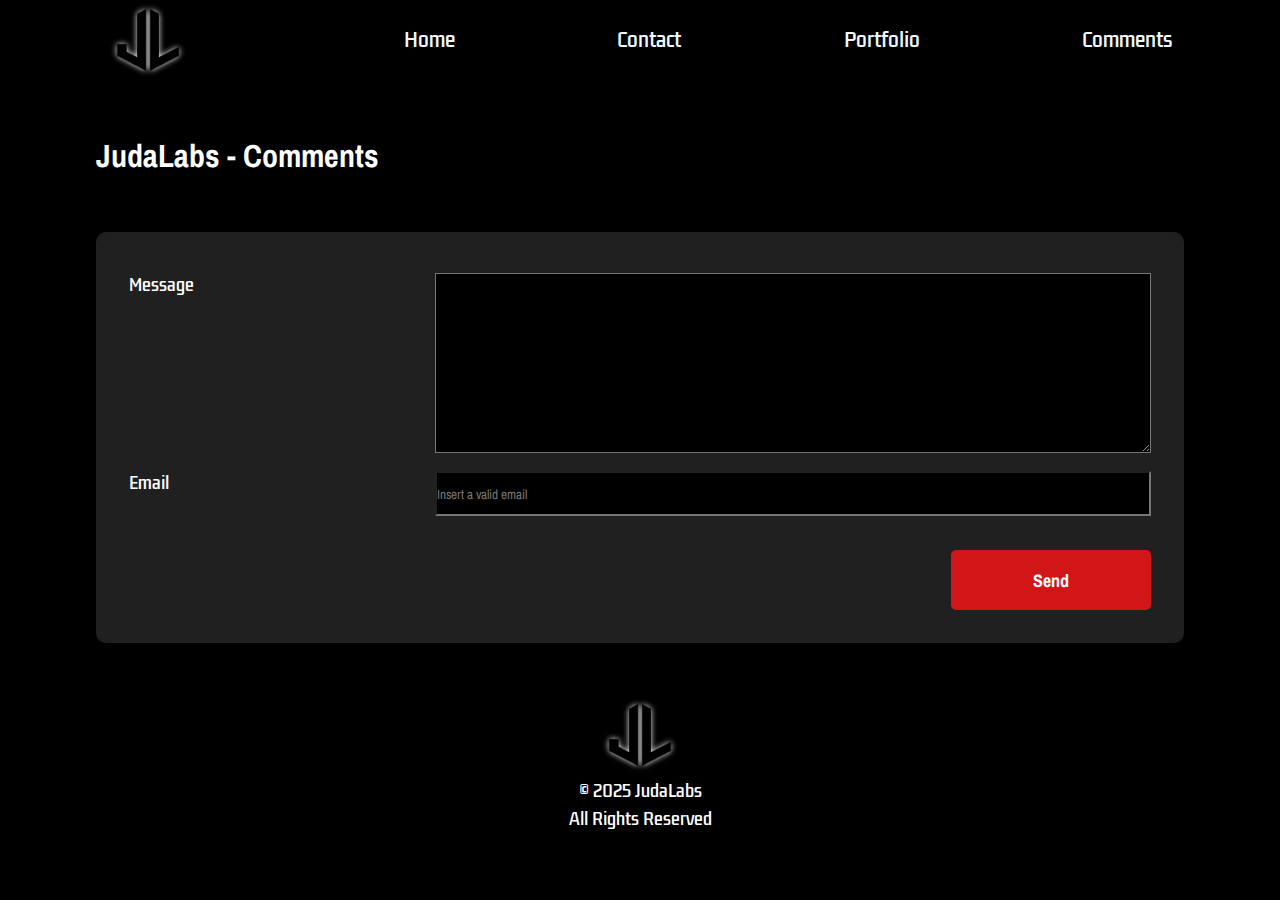
<file: pages/comments.html>
<!DOCTYPE html>
<html lang="en">
<head>
  <meta charset="UTF-8">
  <meta name="viewport" content="width=device-width, initial-scale=1.0">
  <title>JudaLabs - Comments</title>
  <link rel="stylesheet" href="../css/styles.css" />
</head>
<body>
  <header>
    <img id="logo" src="../media/icons/logo.png" />
    <nav class="site-menu">
      <ul class="site-menu">
        <a href="../index.html"> <li>Home</li> </a>
        <a href="./contact.html"> <li>Contact</li> </a>
        <a href="./portfolio.html"> <li>Portfolio</li> </a>
        <a href="./comments.html"> <li>Comments</li> </a>
      </ul>
    </nav>
  </header>

  <div class="form contact-form-container">
    <h1>JudaLabs - Comments</h1>
    <form acion="./index.html" class="comment-form">
      <div class="form-item">
        <span>Message</span>
        <div class="comment-message">
          <textarea name="message" id="message-large" rows="50"></textarea>
        </div>
      </div>
      
      <div class="form-item">
        <label for="email"><span>Email</span></label>
        <div class="comment-email">
          <input  id="email" type="email" name="email" placeholder="Insert a valid email" />
        </div>
      </div>

      <button class="btn-red">Send</button>

    </form>
  </div>

  <footer>
    <img style="object-fit: contain;" id="logo" src="../media/icons/logo.png" />
    <span>© 2025 JudaLabs</span>
    <span>All Rights Reserved</span>

    <nav class="footer-navigation">
      <ul class="footer-list">
        <a href="../index.html"> <li>Home</li> </a>
        <a href="./contact.html"> <li>Contact</li> </a>
        <a href="./portfolio.html"> <li>Portfolio</li> </a>
        <a href="./comments.html"> <li>Comments</li> </a>
      </ul>
    </nav>
  </footer>
</body>
</html>
</file>
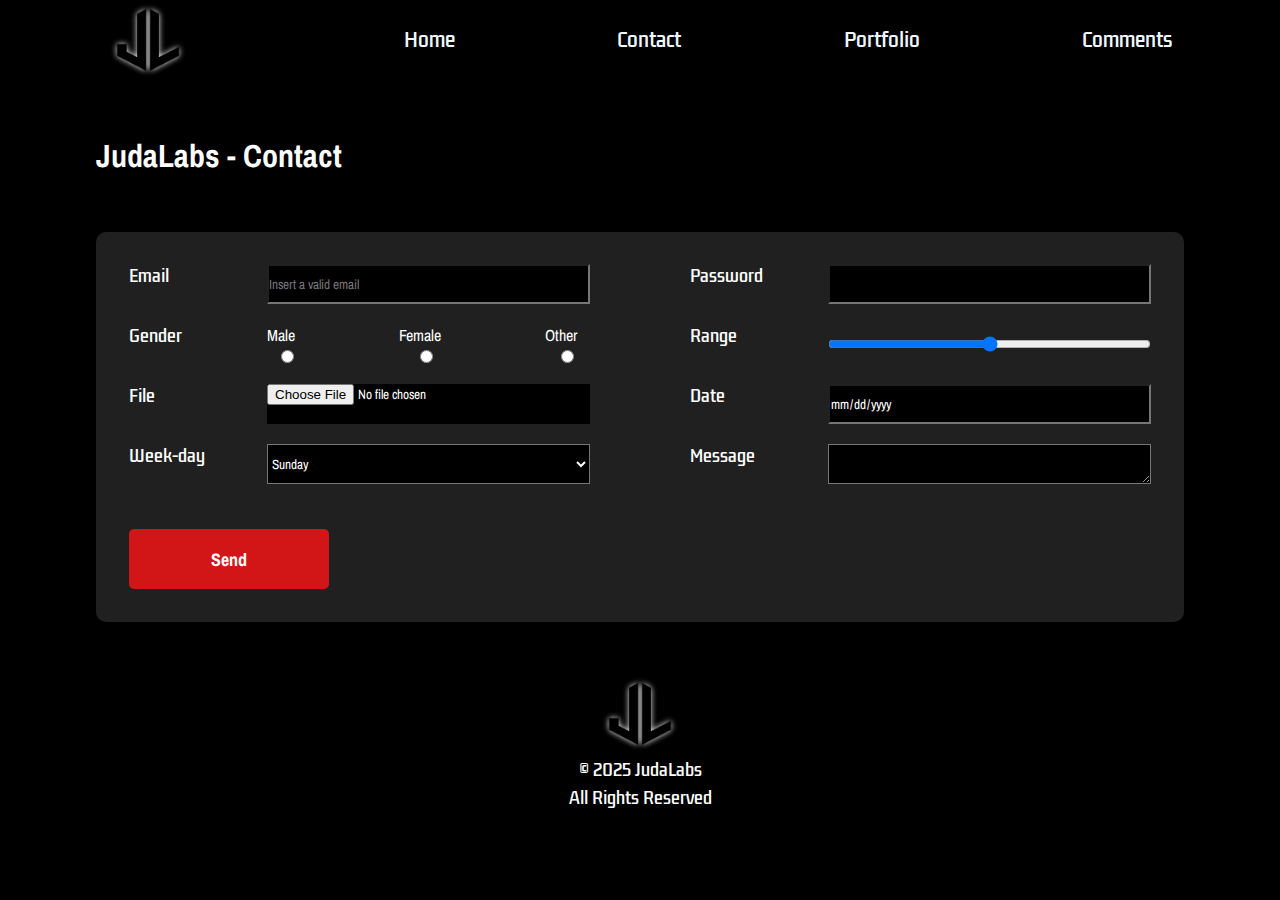
<file: pages/contact.html>
<!DOCTYPE html>
<html lang="en">
<head>
  <meta charset="UTF-8">
  <meta name="viewport" content="width=device-width, initial-scale=1.0">
  <title>JudaLabs - Contact</title>
  <link rel="stylesheet" href="../css/styles.css" />
</head>
<body>
  <header>
    <img id="logo" src="../media/icons/logo.png" />
    <nav class="site-menu">
      <ul class="site-menu">
        <a href="../index.html"> <li>Home</li> </a>
        <a href="./contact.html"> <li>Contact</li> </a>
        <a href="./portfolio.html"> <li>Portfolio</li> </a>
        <a href="./comments.html"> <li>Comments</li> </a>
      </ul>
    </nav>
  </header>

  <div class="form contact-form-container">
    <h1>JudaLabs - Contact</h1>
    <form acion="./index.html" class="contact-form">
      <div class="form-item">
        <label for="email"><span>Email</span></label>
        <div class="input-field">
          <input  id="email" type="email" name="email" placeholder="Insert a valid email" />
        </div>
      </div>

      <div class="form-item">
        <label for="password"><span>Password</span></label>
        <div class="input-field">
          <input id="password" type="password" name="password" />
        </div>
      </div>

      <div class="form-item">
        <span>Gender</span>
        <div class="input-field">
          <div class="form-sub-item"><label for="radio">Male</label><input id="radio" type="radio" name="Gender" value="Male" /></div>
          <div class="form-sub-item"><label for="radio">Female</label><input id="radio" type="radio" name="Gender" value="Female" /></div>
          <div class="form-sub-item"><label for="radio">Other</label><input id="radio" type="radio" name="Gender" value="Other" /></div>
        </div>
      </div>

      <div class="form-item">
        <label for="range"><span>Range</span></label>
        <div class="input-field">
          <input id="range" type="range" name="range" />
        </div>
      </div>

      <div class="form-item">
        <label for="file"><span>File</span></label>
        <div class="input-field">
          <input id="file" type="file" name="file" />
        </div>
      </div>

      <div class="form-item">
        <label for="date"><span>Date</span></label>
        <div class="input-field">
          <input id="date" type="date" name="date" />
        </div>
      </div>

      <div class="form-item">
        <span>Week-day</span>
        <div class="input-field">
          <select name="Week Day" id="weekday">
            <option value="Sunday">Sunday</option>
            <option value="Monday">Monday</option>
            <option value="Tuesday">Tuesday</option>
            <option value="Wednesday">Wednesday</option>
            <option value="Thursday">Thursday</option>
            <option value="Friday">Friday</option>
            <option value="Saturday">Saturday</option>
          </select>
        </div>
      </div>

      <div class="form-item">
        <span>Message</span>
        <div class="input-field">
          <textarea name="message" id="message" rows="10"></textarea>
        </div>
      </div>

      <button class="btn-red">Send</button>

    </form>
  </div>

  <footer>
    <img style="object-fit: contain;" id="logo" src="../media/icons/logo.png" />
    <span>© 2025 JudaLabs</span>
    <span>All Rights Reserved</span>
    
    <nav class="footer-navigation">
      <ul class="footer-list">
        <a href="../index.html"> <li>Home</li> </a>
        <a href="./contact.html"> <li>Contact</li> </a>
        <a href="./portfolio.html"> <li>Portfolio</li> </a>
        <a href="./comments.html"> <li>Comments</li> </a>
      </ul>
    </nav>
  </footer>

</body>
</html>
</file>
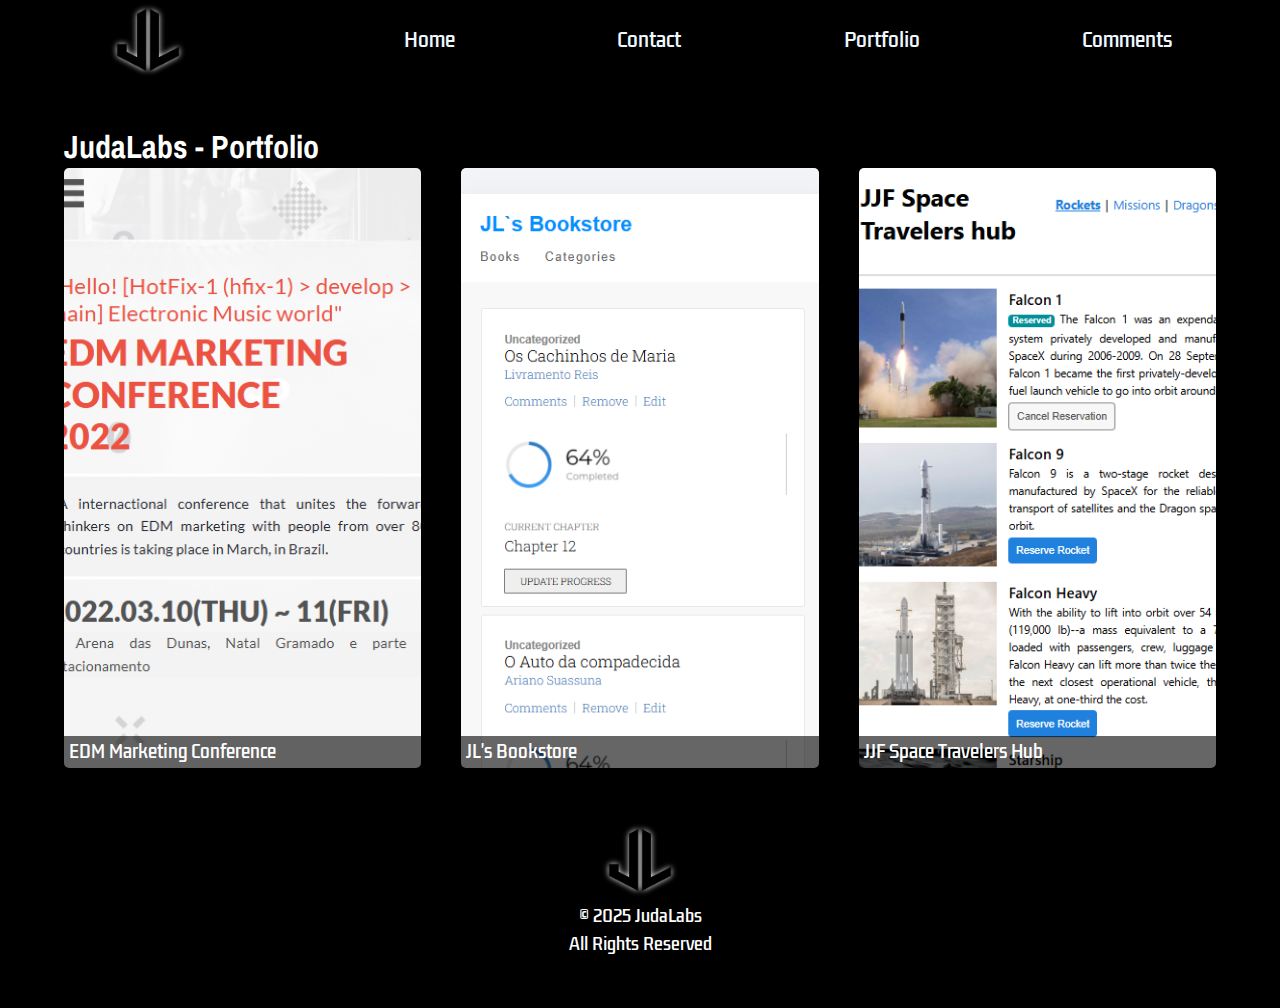
<file: pages/portfolio.html>
<!DOCTYPE html>
<html lang="en">
<head>
  <meta charset="UTF-8">
  <meta name="viewport" content="width=device-width, initial-scale=1.0">
  <title>JudaLabs - Portfolio</title>
  <link rel="stylesheet" href="../css/styles.css" />
</head>
<body>
  <header>
    <img id="logo" src="../media/icons/logo.png" />
    <nav class="site-menu">
      <ul class="site-menu">
        <a href="../index.html"> <li>Home</li> </a>
        <a href="./contact.html"> <li>Contact</li> </a>
        <a href="./portfolio.html"> <li>Portfolio</li> </a>
        <a href="./comments.html"> <li>Comments</li> </a>
      </ul>
    </nav>
  </header>

  <div class="portfolio-container">
    <h1>JudaLabs - Portfolio</h1>
    <div class="cards-content">
      <div class="card portfolio-1"><span>EDM Marketing Conference</span></div>
      <div class="card portfolio-2"><span>JL's Bookstore</span></div>
      <div class="card portfolio-3"><span>JJF Space Travelers Hub</span></div>
    </div>
  </div>

  <footer>
    <img style="object-fit: contain;" id="logo" src="../media/icons/logo.png" />
    <span>© 2025 JudaLabs</span>
    <span>All Rights Reserved</span>

    <nav class="footer-navigation">
      <ul class="footer-list">
        <a href="../index.html"> <li>Home</li> </a>
        <a href="./contact.html"> <li>Contact</li> </a>
        <a href="./portfolio.html"> <li>Portfolio</li> </a>
        <a href="./comments.html"> <li>Comments</li> </a>
      </ul>
    </nav>
  </footer>
</body>
</html>
</file>
<file: css/styles.css>
/* /css/styles.css */

@import url('https://fonts.googleapis.com/css2?family=Archivo+Narrow:ital,wght@0,400..700;1,400..700&display=swap');
@import url('https://fonts.googleapis.com/css2?family=Archivo+Narrow:ital,wght@0,400..700;1,400..700&family=Kdam+Thmor+Pro&display=swap');

@-webkit-keyframes glow {
  from {
    text-shadow: 0 0 10px #fff, 0 0 20px #fff, 0 0 30px #e60073, 0 0 40px #e60073, 0 0 50px #e60073, 0 0 60px #e60073, 0 0 70px #e60073;
  }
  to {
    text-shadow: 0 0 20px #fff, 0 0 30px #ff4da6, 0 0 40px #ff4da6, 0 0 50px #ff4da6, 0 0 60px #ff4da6, 0 0 70px #ff4da6, 0 0 80px #ff4da6;
  }
}

* {
  margin: 0;
  padding: 0;
  color: #ffffff;
  text-decoration: none;
  list-style-type: none;
  font-style: none;
  font-family: "Archivo Narrow", Helvetica, Arial, sans-serif;
}

.glow {
  /* font-size: 80px; */
  color: #ffffff;
  /* text-align: center; */
  -webkit-animation: glow 1s ease-in-out infinite alternate;
  -moz-animation: glow 1s ease-in-out infinite alternate;
  animation: glow 1s ease-in-out infinite alternate;
}

body {
  background-color: #000000;
}

header {
  height: 80px;
  display: flex;
  justify-content: space-around;
  align-items: center;
  /* background-color: #000000; */
}

nav {
  width: 60%;
}

ul {
  display: flex;
  width: 100%;
  justify-content: space-between;
}

li {
  list-style: none;
  color: aliceblue;
  cursor: pointer;
  font-size: 19px;
  transition: 0.5s;
  font-family: "Kdam Thmor Pro", sans-serif;
}

li:hover {
  color: #d21617;
}

#logo {
  width: 80px;
  height: auto;
}

#banner {
  background-image: url('../media/images/banner.jpg');
  background-position: 50% 50%;
  background-size: cover;
  /* width: 100%; */
  height: 40vh;
}

#trailer-container {
  width: 90vw;
  /* height: 400px; */
  display: flex;
  justify-self: center;
  justify-content: center;
  margin: 10vh 0;

  .content {
    width: 100%;
    display: flex;
    align-items: center;
    /* justify-content: space-around; */
    padding: 0 2vw;
  
    .trailer {
      width: 50%;
    }

    #synopsis {
      /* width: 50%; */
      display: flex;
      flex-direction: column;
      justify-content: space-between;
      text-align: justify;
    
      .description {
        color:#ffffff;
        font-size: 19px;
        font-family: "Archivo Narrow", Helvetica, Arial, sans-serif;
        width: 95%;
        padding-left: 2vw;
      }
    }
  }
}

.btn-red {
  width: 200px;
  height: 60px;
  background-color: #d21617;
  color: #ffffff;
  padding: 8px 10px;
  border-radius: 5px;
  cursor: pointer;
  transition: 0.8s;
  font-size: 18px;
  display: flex;
  align-self: flex-end;
  justify-content: center;
  align-items: center;
  font-weight: bold;
  border: none;
  outline: none;
  margin-top: 25px;
}

.btn-red:hover {
  background-color: #ffffff;
  color: #000000;
}

.portfolio-container {
  width: 90vw;
  display: flex;
  flex-direction: column;
  justify-self: center;
  align-items: center;
  margin-top: 5vh;

  h1 {
    align-self: flex-start;
  }
}

.cards-content {
  width: 100%;
  display: grid;
  grid-template-columns: repeat(3, 1fr);
  row-gap: 20px;
  column-gap: 40px;

  .card {
    width: 100%;
    height: 600px;  
    background-size: cover;
    background-position: 50% 50%;
    border-radius: 5px;
    cursor: pointer;
    transition: 1s;
    display: flex;
    flex-direction: column;
    justify-content: flex-end;
    color: #ffffff;
    font-size: 17px;
    font-family: "Kdam Thmor Pro", sans-serif;
  }
  
  .card:hover {
    transform: scale(1.02);
  }
}


.banner-1 { background-image: url('../media/images/batman_img_01.jpg'); }
.banner-2 { background-image: url('../media/images/batman_img_02.jpg'); }
.banner-3 { background-image: url('../media/images/batman_img_03.jpg'); }

.portfolio-1 { background-image: url('../media/images/portfolio_img_01.png'); color: #000000; }
.portfolio-2 { background-image: url('../media/images/portfolio_img_02.png'); color: #000000 }
.portfolio-3 { background-image: url('../media/images/portfolio_img_03.png'); color: #000000 }

.portfolio-1, .portfolio-2, .portfolio-3 {
  span {
    width: 100%;
    padding: 3px 5px;
    background-color: #00000099;
    color: #ffffff;
  }
}

footer {
  height: 140px;
  margin: 50px 50px;
  display: flex;
  flex-direction: column;
  align-items: center;
  justify-content: space-around;
}

span {
  color: #ffffff;
  font-family: "Kdam Thmor Pro", sans-serif;
}

.footer-navigation {
  display: none;
}

.footer-list {
  display: flex;
  flex-direction: column;
  align-items: center;
}

.contact-form-container {
  width: 85vw;
  display: flex;
  justify-self: center;
  flex-direction: column;

  h1 {
    margin: 5% 0;
  }
  .contact-form {
    padding: 3% 3%;
    border-radius: 10px;
    background-color: #202020;
    display: grid;
    grid-template-columns: repeat(2, 1fr);
    column-gap: 100px;
    row-gap: 20px;

    .form-item {
      display: flex;
      justify-content: space-between;
      
      span {
        width: 30%;
      }

      .input-field {
        height: 40px;
        width: 70%;
        display: flex;
        justify-content: space-between;

        .select, textarea, input, #weekday {
          width: 100%;
          background-color: #000000;
          color: #ffffff;
        }
      }
    }
    #weekday {
      height: 40px;
      
    }
  }

  .comment-form {
    padding: 3% 3%;
    border-radius: 10px;
    background-color: #202020;
    display: flex;
    flex-direction: column;
    /* justify-content: space-around; */

    .form-item {
      display: flex;
      justify-content: space-between;
      margin: 1vh 0;
      
      span {
        width: 30%;
      }

      .comment-message {
        height: 20vh;
        width: 70%;
        display: flex;
        justify-content: space-between;

        .select, textarea, input {
          width: 100%;
          background-color: #000000;
          color: #ffffff;
        }
      }

      .comment-email {
        height: 5vh;
        width: 70%;
        display: flex;
        justify-content: space-between;

        .select, textarea, input {
          width: 100%;
          background-color: #000000;
          color: #ffffff;
        }
      }
    }
  }
}

/* MEDIA QUERY *//* MEDIA QUERY *//* MEDIA QUERY *//* MEDIA QUERY *//* MEDIA QUERY *//* MEDIA QUERY *//* MEDIA QUERY */
/* MEDIA QUERY *//* MEDIA QUERY *//* MEDIA QUERY *//* MEDIA QUERY *//* MEDIA QUERY *//* MEDIA QUERY *//* MEDIA QUERY */
/* MEDIA QUERY *//* MEDIA QUERY *//* MEDIA QUERY *//* MEDIA QUERY *//* MEDIA QUERY *//* MEDIA QUERY *//* MEDIA QUERY */
/* MEDIA QUERY *//* MEDIA QUERY *//* MEDIA QUERY *//* MEDIA QUERY *//* MEDIA QUERY *//* MEDIA QUERY *//* MEDIA QUERY */

@media(max-width: 768px){
  .footer-navigation {
    display: block;
    margin: 20px 0;
    /* margin-bottom: 20px; */
    padding: 20px 0;
  }

  nav {
    display: none;
  }

  #banner {
    background-position: 40%;
    height: 20vh;
    margin: 3vh 0;
  }

  #trailer-container {
    width: 90vw;
    /* height: 400px; */
    display: flex;
    flex-direction: column;
    align-items: center;
    margin: 3vh 0;
    /* margin-bottom: 10vh; */

    .content {
      /* width: 90%; */
      display: flex;
      flex-direction: column;
      justify-content: center;
      
      .trailer {
        width: 100%;
      }

      .synopsis {
        /* width: 100%; */
        /* display: flex; */
        /* flex-direction: column; */
        /* justify-content: space-between; */
        text-align: justify;
        width: 100%;
    
        .description {
          text-align: justify;
          width: 100vw;
        }
      
        .btn-tickets {
          width: 50%;
          margin-top: 30px;
        }
      }
    }

  }

  
  .portfolio-container {
    width: 90vw;
    /* justify-self: center;   */
  }

  .cards-content {
    grid-template-columns: 1fr;
    margin-top: 2vh;
  }
  
  .contact-form-container {
    width: 90vw;

    .contact-form {
      padding: 8% 6%;
      display: flex;
      flex-direction: column;
    }
  }
}
</file>
